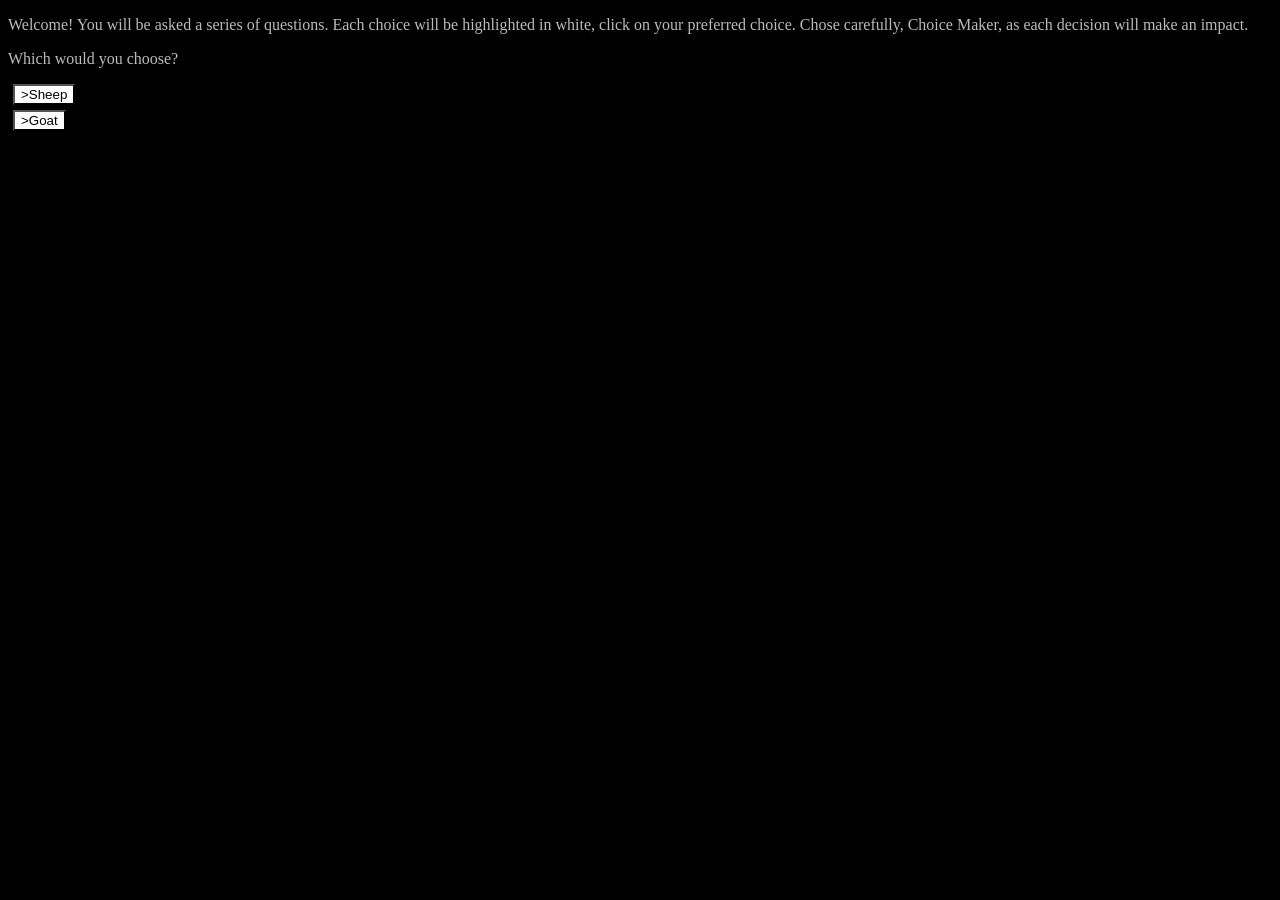
<file: index.html>
<!DOCTYPE html>
<html>
    <!-- If you are using inspect to spoil the paths I comend your geinus lol. -->
    <head>
        <title>A Story (Interactive Lititure Project)</title>
        <link href="ILProj.css" type="text/css" rel="stylesheet" />
        <script src="ILProj.js" type="text/javascript"></script>
    </head>
    <body>
        <p class="NB all">Welcome! You will be asked a series of questions. Each choice will be highlighted in white, click on your preferred choice. Chose carefully, Choice Maker, as each decision will make an impact.</p>
        <p class="NB all">Which would you choose?</p>
        <button id=">Sheep" class="C all" onclick="sheep()">>Sheep</button>
        <button id=">Goat" class="C all" onclick="goat()">>Goat</button>
    </body>
</html>
<!-- Code by Arlo S. -->
</file>
<file: ILProj.css>
/*Type*/
body {
	background-color: black;
}
button {
	display: block;
}
/*IDs*/

/*Classes*/
/* Characters */
.HR {
	color: #D1AB15;
}
.SG{
	color: #D31717;
}
.NB{
	color: #BBBBBB;
}
/* Choices */
.C{
	color: black;
	background-color: white;
	margin: 5px;
}
/* Code by Arlo S. */
</file>
